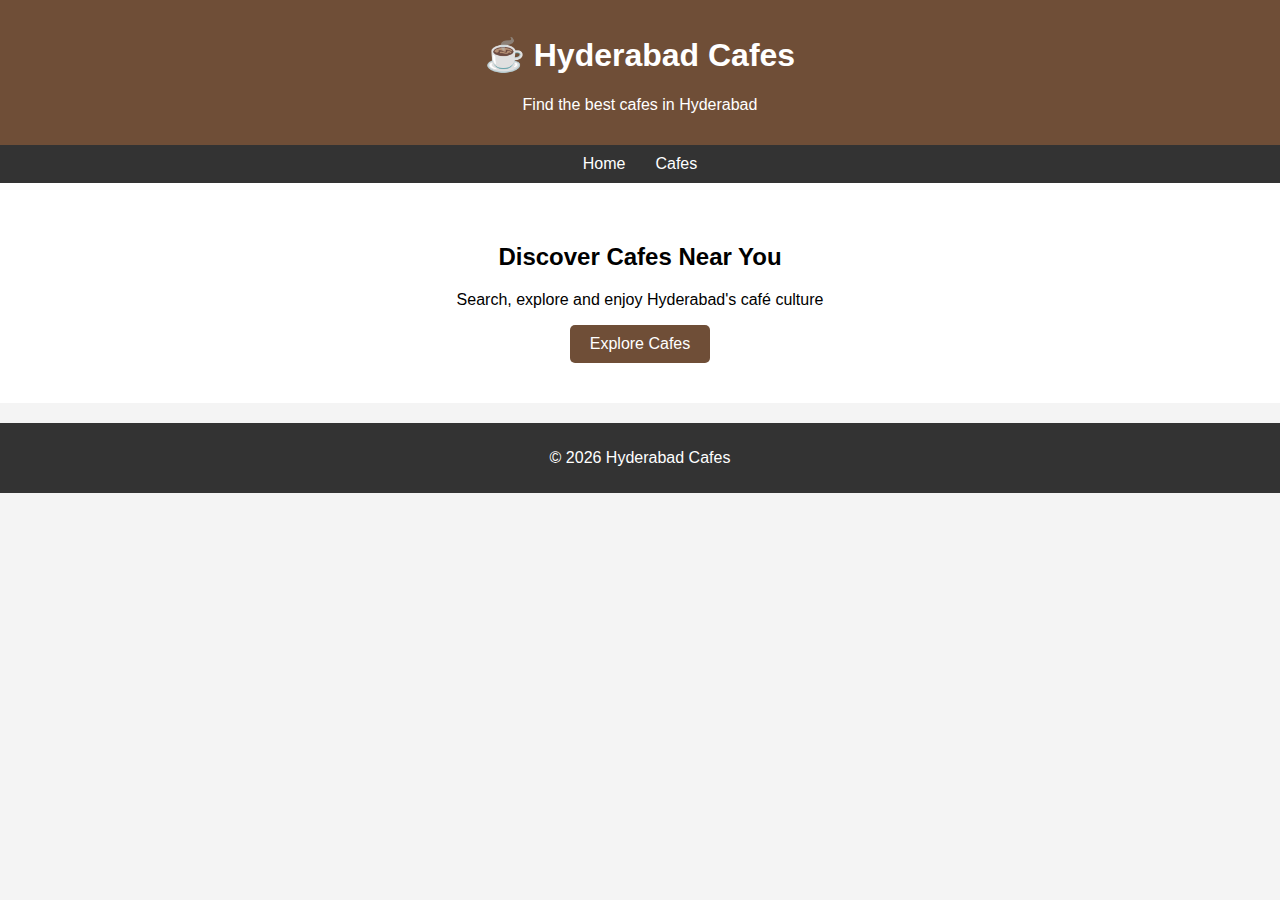
<file: Index.html>
<!DOCTYPE html>
<html lang="en">
<head>
    <meta charset="UTF-8">
    <meta name="viewport" content="width=device-width, initial-scale=1.0">
    <title>Hyderabad Cafes Finder</title>
    <link rel="stylesheet" href="style.css">
</head>
<body>

<header>
    <h1>☕ Hyderabad Cafes</h1>
    <p>Find the best cafes in Hyderabad</p>
</header>

<nav>
    <a href="index.html">Home</a>
    <a href="cafes.html">Cafes</a>
</nav>

<section class="hero">
    <h2>Discover Cafes Near You</h2>
    <p>Search, explore and enjoy Hyderabad's café culture</p>
    <a class="btn" href="cafes.html">Explore Cafes</a>
</section>

<footer>
    <p>© 2026 Hyderabad Cafes</p>
</footer>

</body>
</html>
</file>
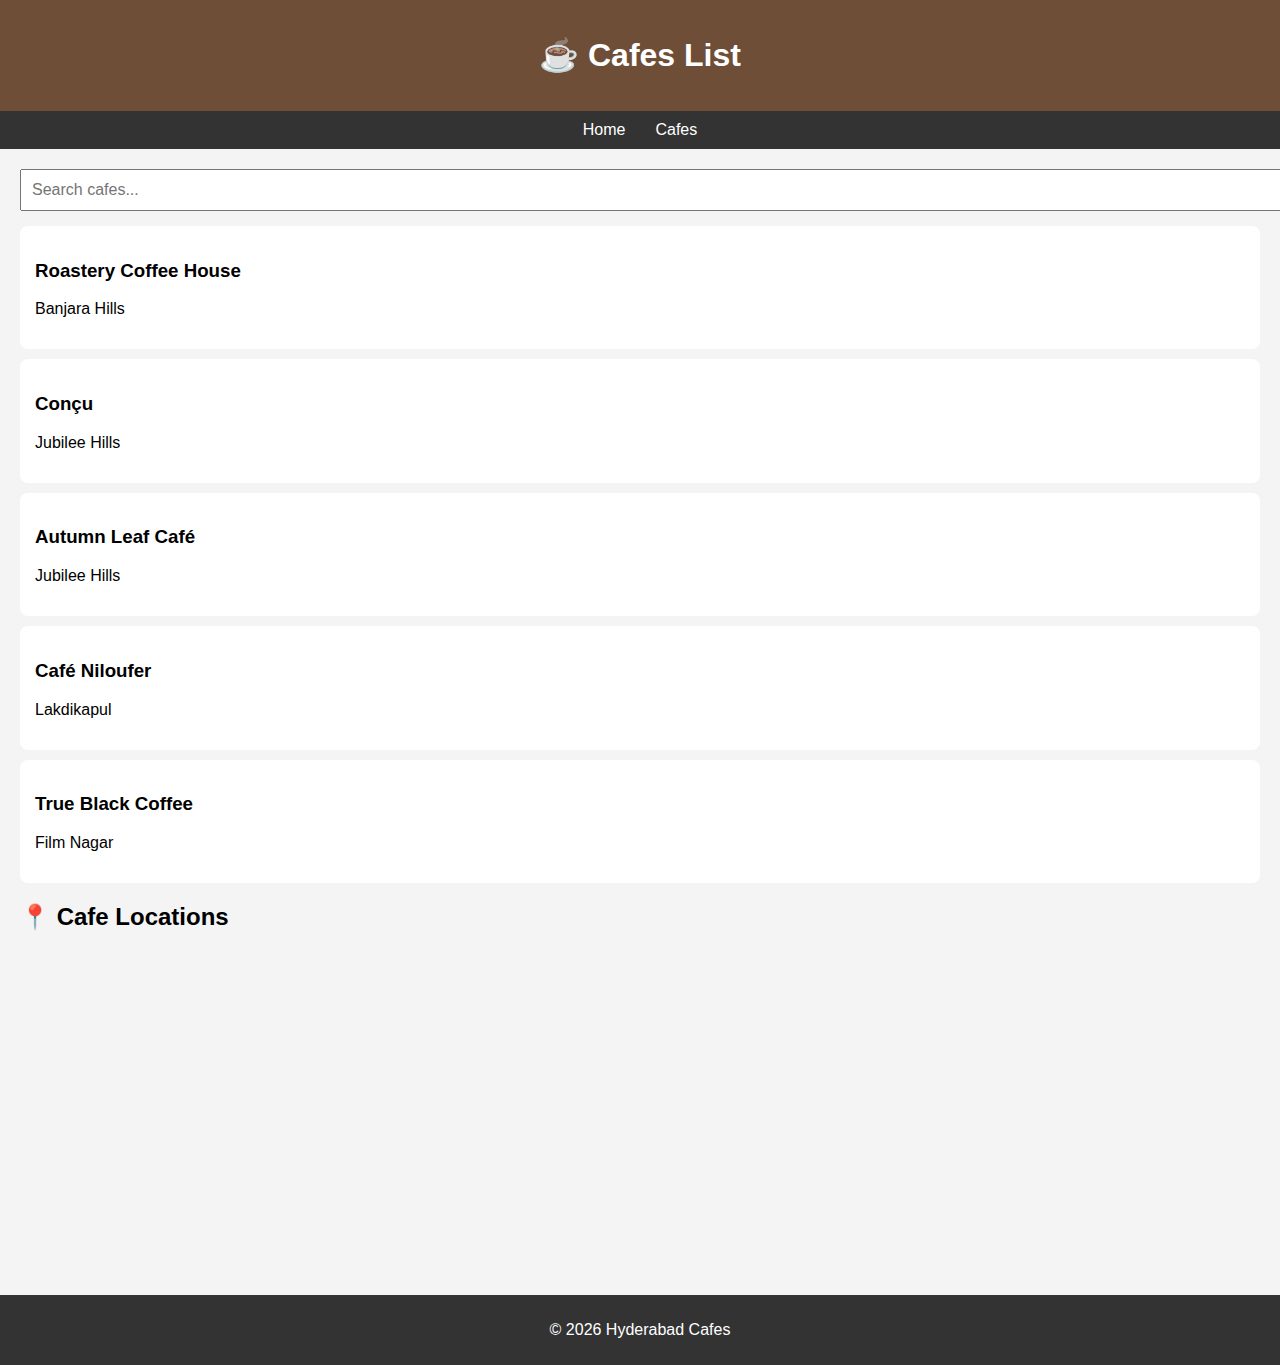
<file: Cafes.html>
<!DOCTYPE html>
<html lang="en">
<head>
    <meta charset="UTF-8">
    <meta name="viewport" content="width=device-width, initial-scale=1.0">
    <title>Cafes in Hyderabad</title>
    <link rel="stylesheet" href="style.css">
</head>
<body>

<header>
    <h1>☕ Cafes List</h1>
</header>

<nav>
    <a href="index.html">Home</a>
    <a href="cafes.html">Cafes</a>
</nav>

<div class="container">

    <input type="text" id="searchInput" placeholder="Search cafes..." onkeyup="searchCafes()">

    <div id="cafesList">

        <div class="cafe">
            <h3>Roastery Coffee House</h3>
            <p>Banjara Hills</p>
        </div>

        <div class="cafe">
            <h3>Conçu</h3>
            <p>Jubilee Hills</p>
        </div>

        <div class="cafe">
            <h3>Autumn Leaf Café</h3>
            <p>Jubilee Hills</p>
        </div>

        <div class="cafe">
            <h3>Café Niloufer</h3>
            <p>Lakdikapul</p>
        </div>

        <div class="cafe">
            <h3>True Black Coffee</h3>
            <p>Film Nagar</p>
        </div>

    </div>

    <h2>📍 Cafe Locations</h2>

    <!-- Google Maps Embed -->
    <iframe 
        src="https://www.google.com/maps/search/cafes+in+hyderabad/@17.385044,78.486671,13z"
        width="100%" 
        height="300" 
        style="border:0;" 
        loading="lazy">
    </iframe>

</div>

<footer>
    <p>© 2026 Hyderabad Cafes</p>
</footer>

<script src="script.js"></script>
</body>
</html>
</file>
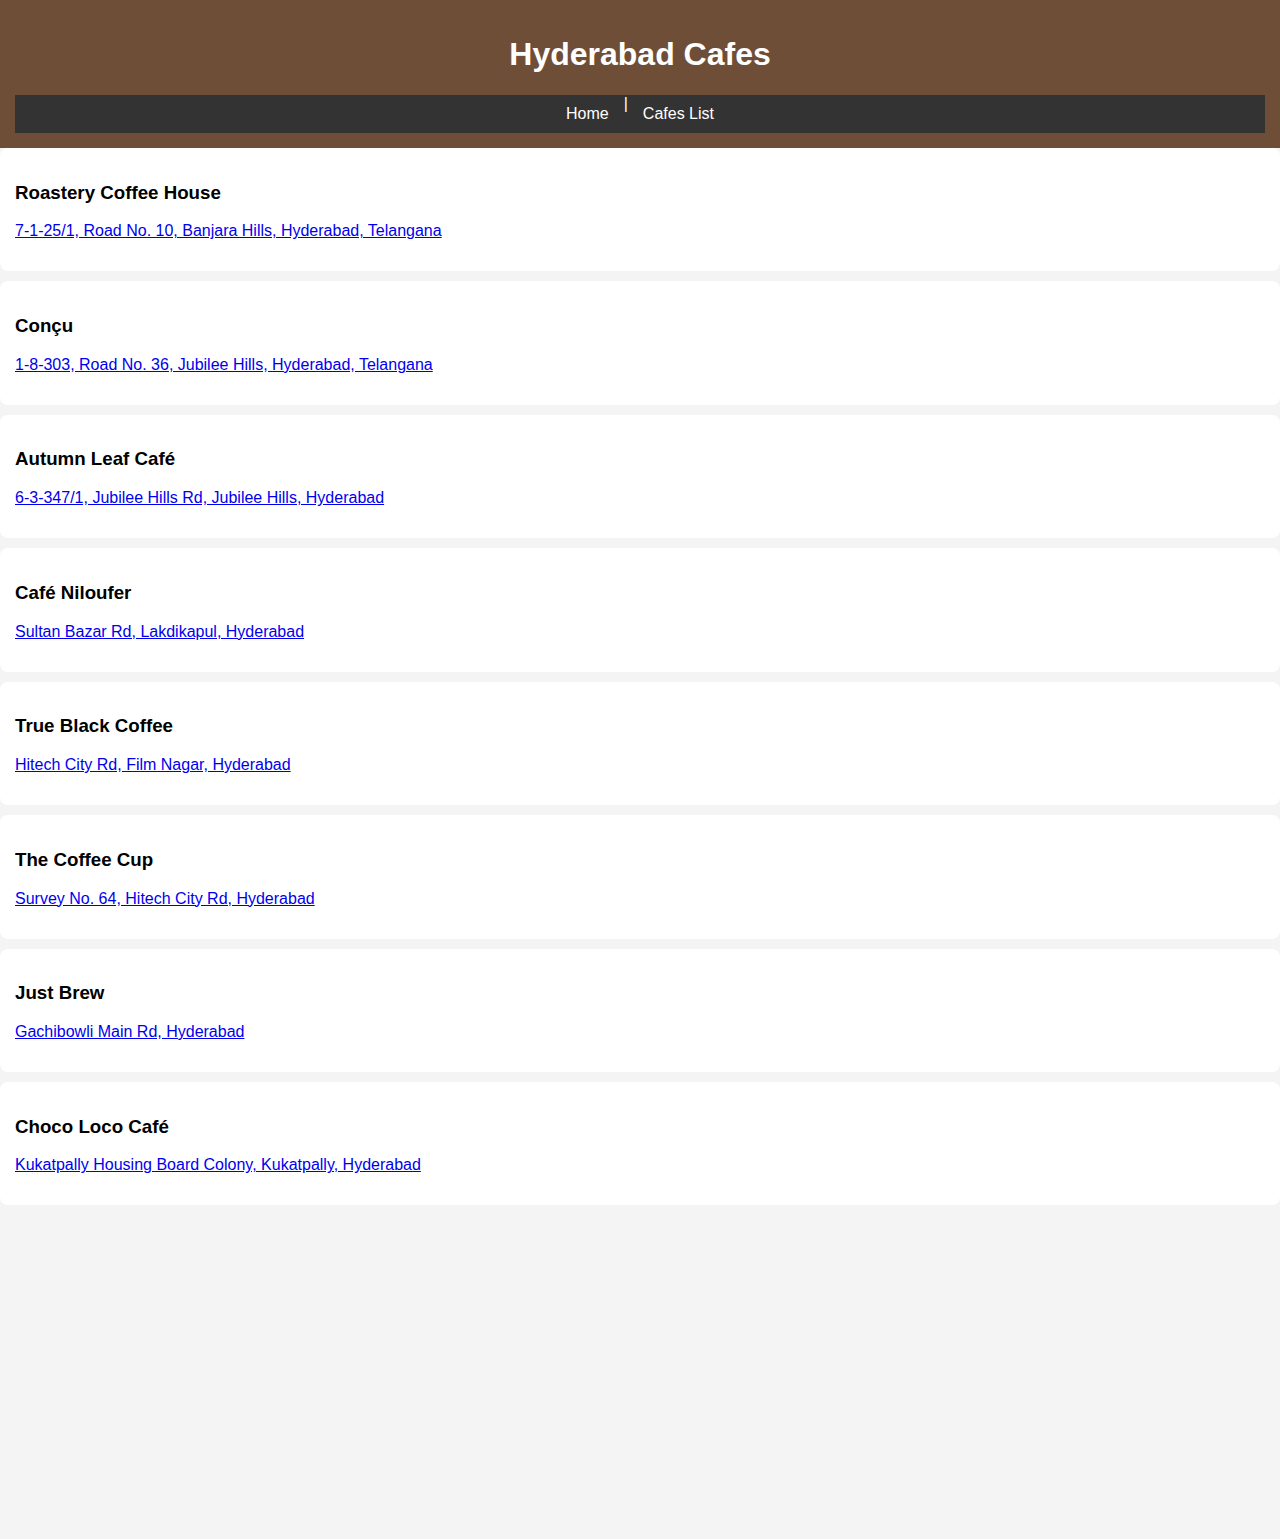
<file: cafes.html>
<!DOCTYPE html>
<html lang="en">
<head>
  <meta charset="UTF-8" />
  <meta name="viewport" content="width=device-width, initial-scale=1" />
  <title>Hyderabad Cafes</title>
  <link rel="stylesheet" href="style.css" />
</head>
<body>
  <header>
    <h1>Hyderabad Cafes</h1>
    <nav>
      <a href="index.html">Home</a> |
      <a href="cafes.html">Cafes List</a>
    </nav>
  </header>

  <main>
    <div id="cafesList">

      <div class="cafe">
        <h3>Roastery Coffee House</h3>
        <p><a href="https://goo.gl/maps/qV6AXEYZH2HsVdXM9" target="_blank" rel="noopener noreferrer">
          7-1-25/1, Road No. 10, Banjara Hills, Hyderabad, Telangana
        </a></p>
      </div>

      <div class="cafe">
        <h3>Conçu</h3>
        <p><a href="https://goo.gl/maps/qNwXPjKRjKyXG2sz9" target="_blank" rel="noopener noreferrer">
          1-8-303, Road No. 36, Jubilee Hills, Hyderabad, Telangana
        </a></p>
      </div>

      <div class="cafe">
        <h3>Autumn Leaf Café</h3>
        <p><a href="https://goo.gl/maps/dVZdQMDJke4rYqVD6" target="_blank" rel="noopener noreferrer">
          6-3-347/1, Jubilee Hills Rd, Jubilee Hills, Hyderabad
        </a></p>
      </div>

      <div class="cafe">
        <h3>Café Niloufer</h3>
        <p><a href="https://goo.gl/maps/pgxB8qw6X6zR5o7J9" target="_blank" rel="noopener noreferrer">
          Sultan Bazar Rd, Lakdikapul, Hyderabad
        </a></p>
      </div>

      <div class="cafe">
        <h3>True Black Coffee</h3>
        <p><a href="https://goo.gl/maps/5YZbcXzRrUuozjTz5" target="_blank" rel="noopener noreferrer">
          Hitech City Rd, Film Nagar, Hyderabad
        </a></p>
      </div>

      <div class="cafe">
        <h3>The Coffee Cup</h3>
        <p><a href="https://goo.gl/maps/3yu3R9gjRFHmxewb9" target="_blank" rel="noopener noreferrer">
          Survey No. 64, Hitech City Rd, Hyderabad
        </a></p>
      </div>

      <div class="cafe">
        <h3>Just Brew</h3>
        <p><a href="https://goo.gl/maps/9TfQEXzKn4JysBRR6" target="_blank" rel="noopener noreferrer">
          Gachibowli Main Rd, Hyderabad
        </a></p>
      </div>

      <div class="cafe">
        <h3>Choco Loco Café</h3>
        <p><a href="https://goo.gl/maps/6ctVXXv9aBybghx47" target="_blank" rel="noopener noreferrer">
          Kukatpally Housing Board Colony, Kukatpally, Hyderabad
        </a></p>
      </div>

    </div>

    <!-- Google Maps embed -->
    <div class="map-container" style="margin-top: 30px;">
      <iframe 
        src="https://www.google.com/maps/search/cafes+in+hyderabad/@17.385044,78.486671,13z"
        width="100%" 
        height="300" 
        style="border:0;" 
        loading="lazy" 
        referrerpolicy="no-referrer-when-downgrade">
      </iframe>
    </div>
  </main>
</body>
</html>
</file>
<file: style.css>
body {
    margin: 0;
    font-family: Arial, sans-serif;
    background: #f4f4f4;
}

header {
    background: #6f4e37;
    color: white;
    text-align: center;
    padding: 15px;
}

nav {
    display: flex;
    justify-content: center;
    background: #333;
}

nav a {
    color: white;
    padding: 10px 15px;
    text-decoration: none;
}

nav a:hover {
    background: #6f4e37;
}

.hero {
    padding: 40px;
    text-align: center;
    background: white;
}

.btn {
    display: inline-block;
    padding: 10px 20px;
    background: #6f4e37;
    color: white;
    text-decoration: none;
    border-radius: 5px;
}

.container {
    padding: 20px;
}

input {
    width: 100%;
    padding: 10px;
    margin-bottom: 15px;
    font-size: 16px;
}

.cafe {
    background: white;
    padding: 15px;
    margin-bottom: 10px;
    border-radius: 8px;
}

footer {
    background: #333;
    color: white;
    text-align: center;
    padding: 10px;
    margin-top: 20px;
}

/* 📱 Mobile Friendly */
@media (max-width: 600px) {
    nav {
        flex-direction: column;
    }
}
</file>
